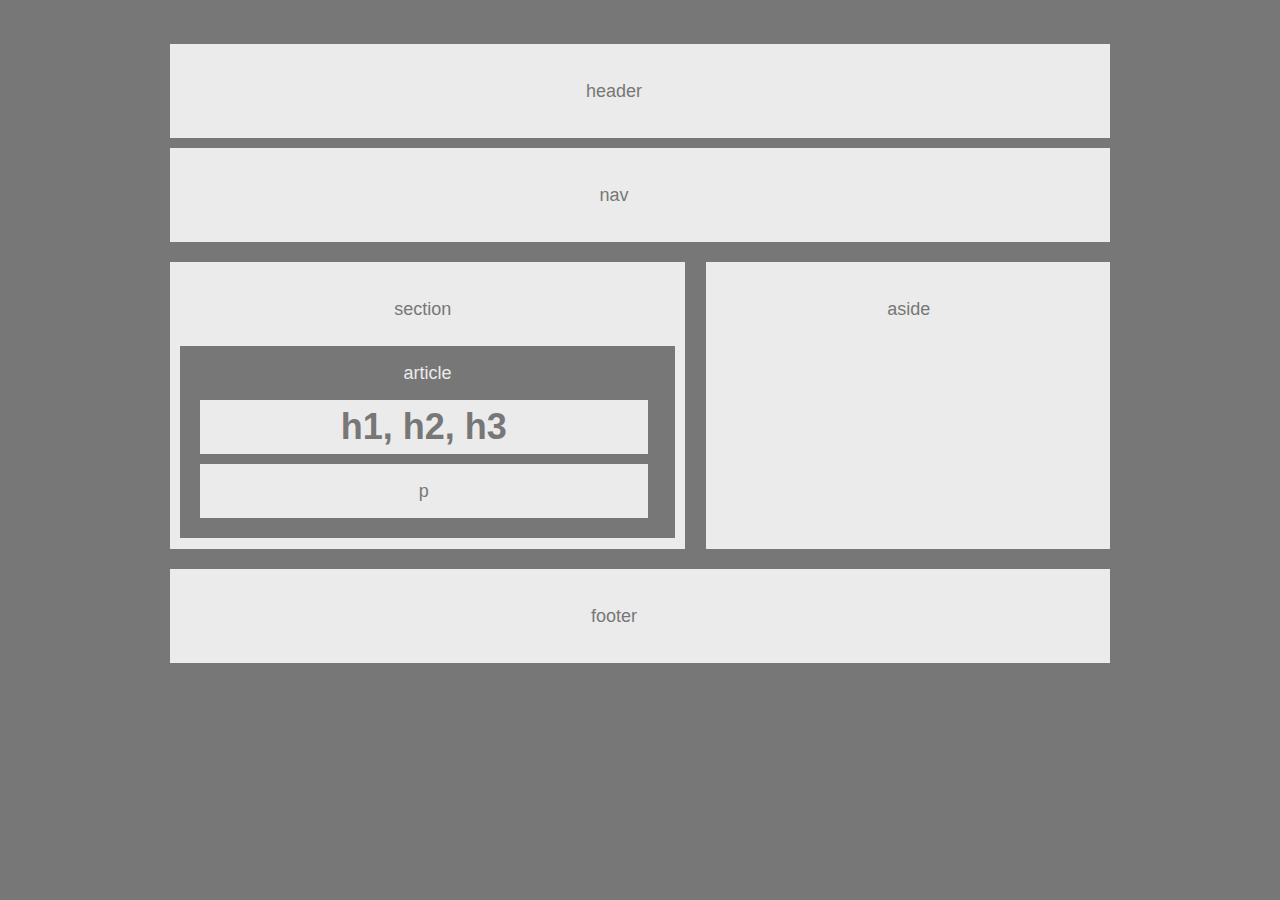
<file: HW-Wireframe_solution/index.html>
<<!doctype html>
<html lang="en-us">
	<head>
		<meta charset="UTF-8">
		<title>HomeWork Week 1</title>
		<link rel="stylesheet" type="text/css" href="style.css">
	</head>
	<body>
<header>
			<p>header</p>
		</header>
		<nav>
			<p>nav</p>
		</nav>
		<section>
			<heading>
				<p>section</p>
			</heading>	
			<article>
				<heading>article</heading>
				<h1>h1, h2, h3</h1>
				<p>p</p>
			</article>
		</section>
		<aside>
			<heading>
				<p>aside</p>
			</heading>
		</aside>
		<div class="clear"></div>
		<footer>
			<p>footer</p>
		</footer>
	</body>
</html>
</file>
<file: HW-Wireframe_solution/style.css>
body {
  width: 960px;
  margin: auto;
  font-family: Arial, "Helvetica Neue", Helvetica, sans-serif;
  font-size: 18px;
  line-height: 34px;
  color: #777;
  background: #777;
}
header,
nav,
section,
aside,
footer {
  display: block;
  padding: 10px;
  margin: 10px;
  text-align: center;
  background: #ebebeb;
}
section {
  display: block;
  float: left;
  width: 495px;
  height: 267px;
  overflow: hidden;
}
aside {
  display: block;
  float: right;
  width: 40%;
  height: 267px;
  overflow: hidden;
}
article {
  padding: 10px;
  color: #ebebeb;
  background: #777;
}
.clear {
  clear: both;
}
h1,
p {
  width: 90%;
  padding: 10px;
  margin: 10px;
  color: #777;
  text-align: center;
  background: #ebebeb;
}
</file>
